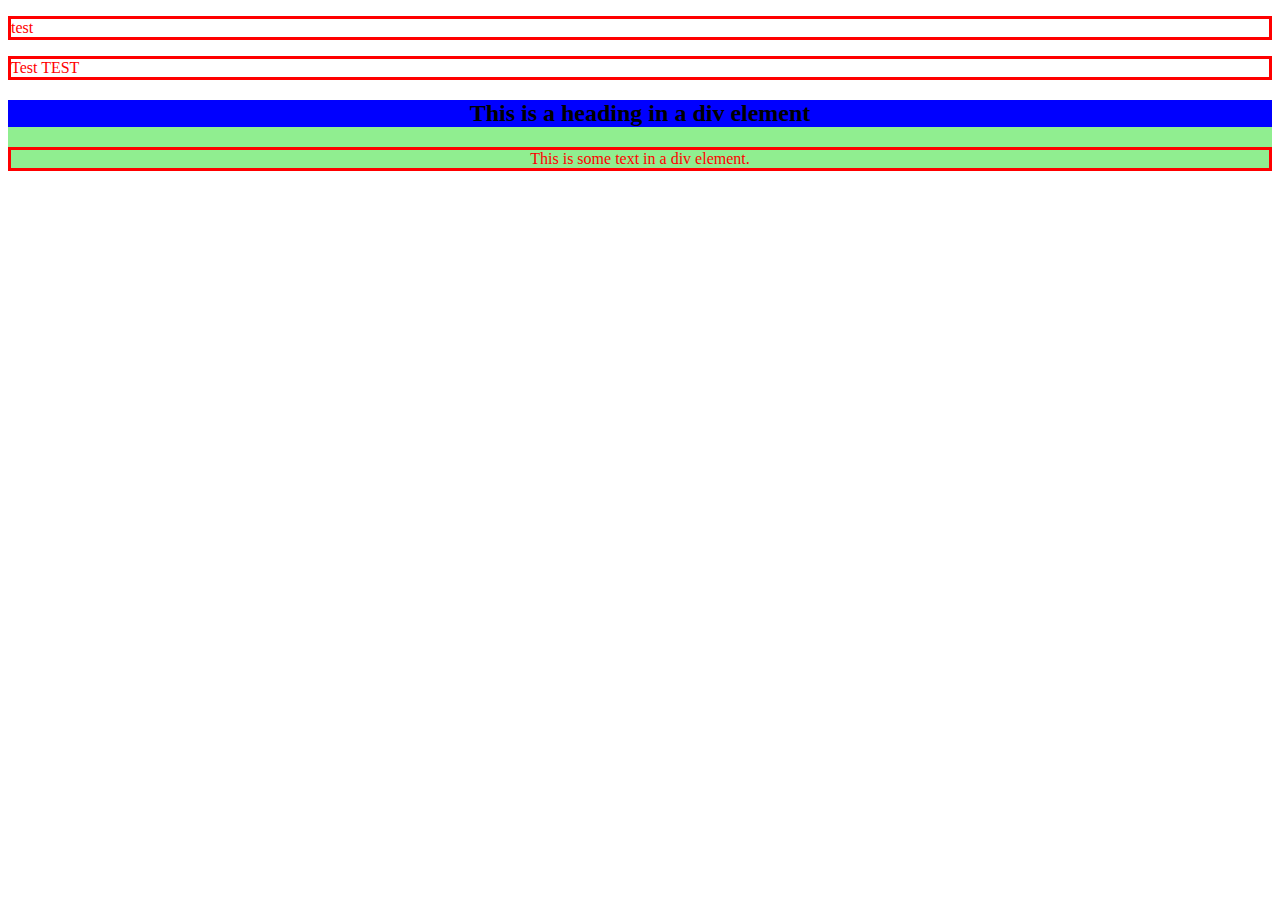
<file: index.html>
<!DOCTYPE html>
<html lang="en">
<head>
    <meta charset="UTF-8">
    <meta http-equiv="X-UA-Compatible" content="IE=edge">
    <meta name="viewport" content="width=device-width, initial-scale=1.0">
    <title>Document</title>
    <style>
        p{
            color:red !important; 
        }
        /* This is an example of a comment in CSS */
        p{
            border-style: solid;
        }
        div h2{
            background-color: blue;
        }
    </style>
    <!-- <link rel="stylesheet" href="mystyle.css"> -->
</head>
<body>
    
    <p style="color:blue">test</p>
    <p style="border-style:solid">Test TEST</p>

    <div style="background-color: lightgreen; text-align:center">
        <h2>This is a heading in a div element</h2>
        <p>This is some text in a div element.</p>
    </div>







</body>
</html>
</file>
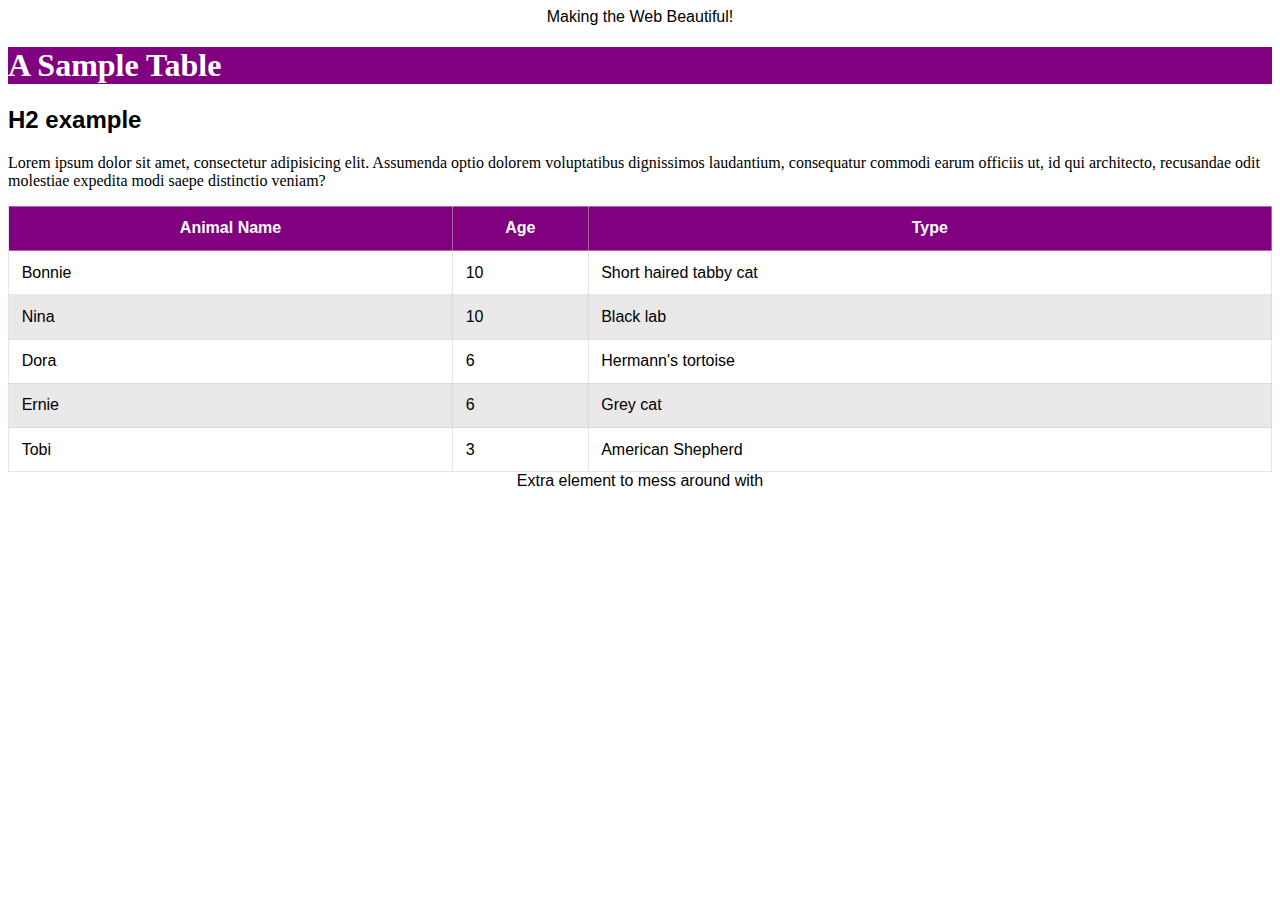
<file: index2.html>
<!DOCTYPE html>
<html lang="en">
<head>
    <meta charset="UTF-8">
    <meta http-equiv="X-UA-Compatible" content="IE=edge">
    <meta name="viewport" content="width=device-width, initial-scale=1.0">
    <title>Document</title>
    <link rel="stylesheet" href="https://fonts.googleapis.com/css?family=Tangerine">
    <link rel="stylesheet" href="mystyle.css">
</head>
<body>
    <div>
        Making the Web Beautiful!
    </div>
    <h1>A Sample Table</h1>
    <h2>H2 example</h2>
    <p>Lorem ipsum dolor sit amet, consectetur adipisicing elit. Assumenda optio dolorem voluptatibus dignissimos laudantium, consequatur commodi earum officiis ut, id qui architecto, recusandae odit molestiae expedita modi saepe distinctio veniam?</p>

    <table>
        <tr>
            <th>Animal Name</th>
            <th>Age</th>
            <th>Type</th>
        </tr>
        <tr>
            <td>Bonnie</td>
            <td>10</td>
            <td>Short haired tabby cat</td>
        </tr>
        <tr>
            <td>Nina</td>
            <td>10</td>
            <td>Black lab</td>
        </tr>
        <tr>
            <td>Dora</td>
            <td>6</td>
            <td>Hermann's tortoise</td>
        </tr>
        <tr>
            <td>Ernie</td>
            <td>6</td>
            <td>Grey cat</td>
        </tr>
        <tr>
            <td>Tobi</td>
            <td>3</td>
            <td>American Shepherd</td>
        </tr>
    </table>

    <div>
        Extra element to mess around with 
    </div>

    
</body>
</html>
</file>
<file: mystyle.css>
h1 {
    color: white;
    background-color: purple;
  }

  p:hover {
    font-size: larger;
    font-family: Arial, Helvetica, sans-serif;
  }

  h2{
      font-family: Verdana, Geneva, Tahoma, sans-serif;
  }
  div {
      text-align: center;
      font-family: Arial, Helvetica, sans-serif;
  }

  table {
      border-collapse: collapse;
      width: 100%;
      height: 25%;
      font-family:'Gill Sans', 'Gill Sans MT', Calibri, 'Trebuchet MS', sans-serif
    }
    
    th{
        background-color: purple;
        color: white;
        border: solid 1px rgba(207, 203, 203, 0.5);
        padding: 1%;
    }
    
    td {
        border: solid 1px rgba(207, 203, 203, 0.5);
        padding: 1%;
    }
    tr:nth-child(odd){
        background-color: rgba(184, 179, 179, 0.3);
    }
</file>
